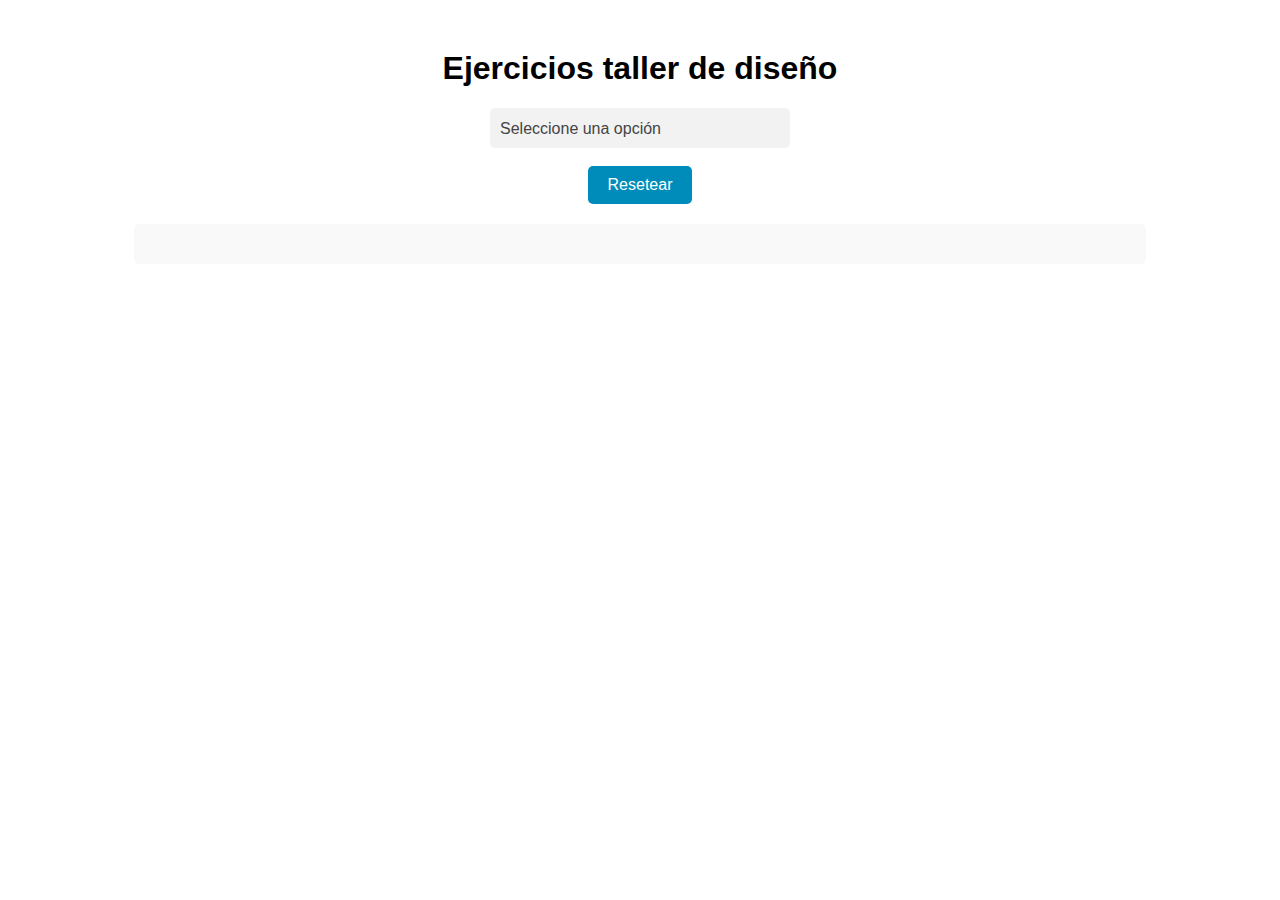
<file: index.html>
<!DOCTYPE html>
<html lang="es">

<head>
  <meta charset="UTF-8">
  <title>Ejercicios taller de diseño</title>
  <link rel="stylesheet" href="style.css">
</head>


<body>
  <section class="container">
    <h1>Ejercicios taller de diseño</h1>


    <select id="myDropdown">
      <option value="">Seleccione una opción</option>
      <option value="1">Ejercicio 1</option>
      <option value="2">Ejercicio 2</option>
      <option value="3">Ejercicio 3</option>
      <option value="4">Ejercicio 4</option>
      <option value="5">Ejercicio 5</option>
      <option value="6">Ejercicio 6</option>
      <option value="7">Ejercicio 7</option>
      <option value="8">Ejercicio 8</option>
    </select>

    <br>
    <br>
    <button type="reset" id="resetear" onclick="resetearDivisibilidad()">Resetear</button>
    <section id="programDisplay"></div>
    </section>


    
    <script src="../js/jquery-3.6.4.min.js"></script>
    <script src="script.js"></script>

  </body>

  
</html>
</file>
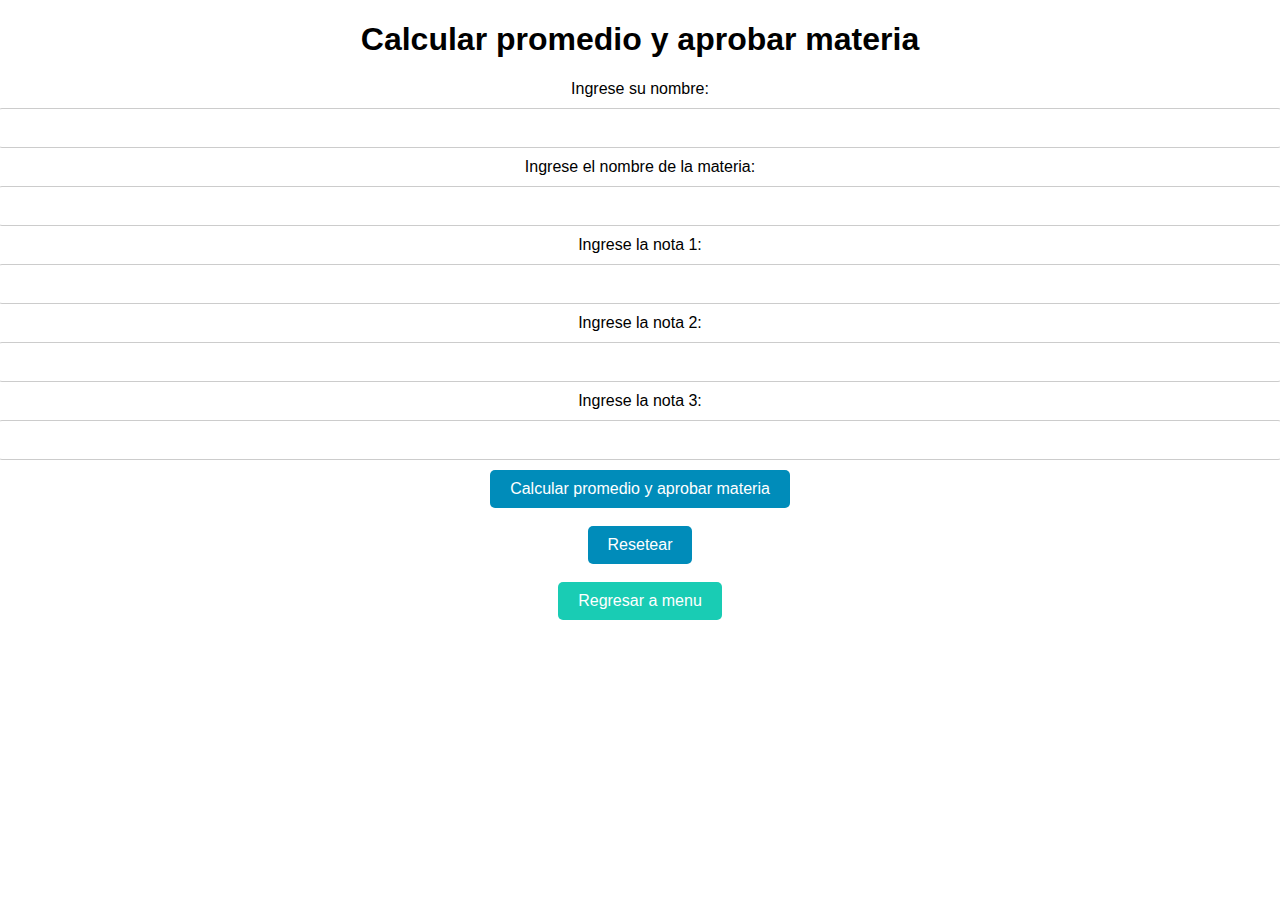
<file: cuarto_punto/index.html>
<!DOCTYPE html>
<html lang="es"></html>
<html>
  <head>
    <meta charset="UTF-8" />
    <title>Calcular promedio y aprobar materia</title>
    <link rel="stylesheet" href="style.css" />
  </head>
  <body>
    <h1>Calcular promedio y aprobar materia</h1>
    <form>
      <label for="nombre">Ingrese su nombre:</label>
      <input type="text" id="nombre" name="nombre" />
      <label for="materia">Ingrese el nombre de la materia:</label>
      <input type="text" id="materia" name="materia" />
      <label for="nota1">Ingrese la nota 1:</label>
      <input type="number" id="nota1" name="nota1" min="0" max="5" step="0.1" />
      <label for="nota2">Ingrese la nota 2:</label>
      <input type="number" id="nota2" name="nota2" min="0" max="5" step="0.1" />
      <label for="nota3">Ingrese la nota 3:</label>
      <input type="number" id="nota3" name="nota3" min="0" max="5" step="0.1" />
      <button type="submit">Calcular promedio y aprobar materia</button>
      <br />
      <button type="reset" id="resetear" onclick="resetearDivisibilidad()">
        Resetear
      </button>
      <br />
      <input
        type="button"
        class="volverbtn"
        onclick="history.back()"
        name="pagina principal"
        value="Regresar a menu"
      />
    </form>
    <section id="resultado"></section>

    <script src="../js/jquery-3.6.4.min.js"></script>
    <script src="script.js"></script>
  </body>
</html>
</file>
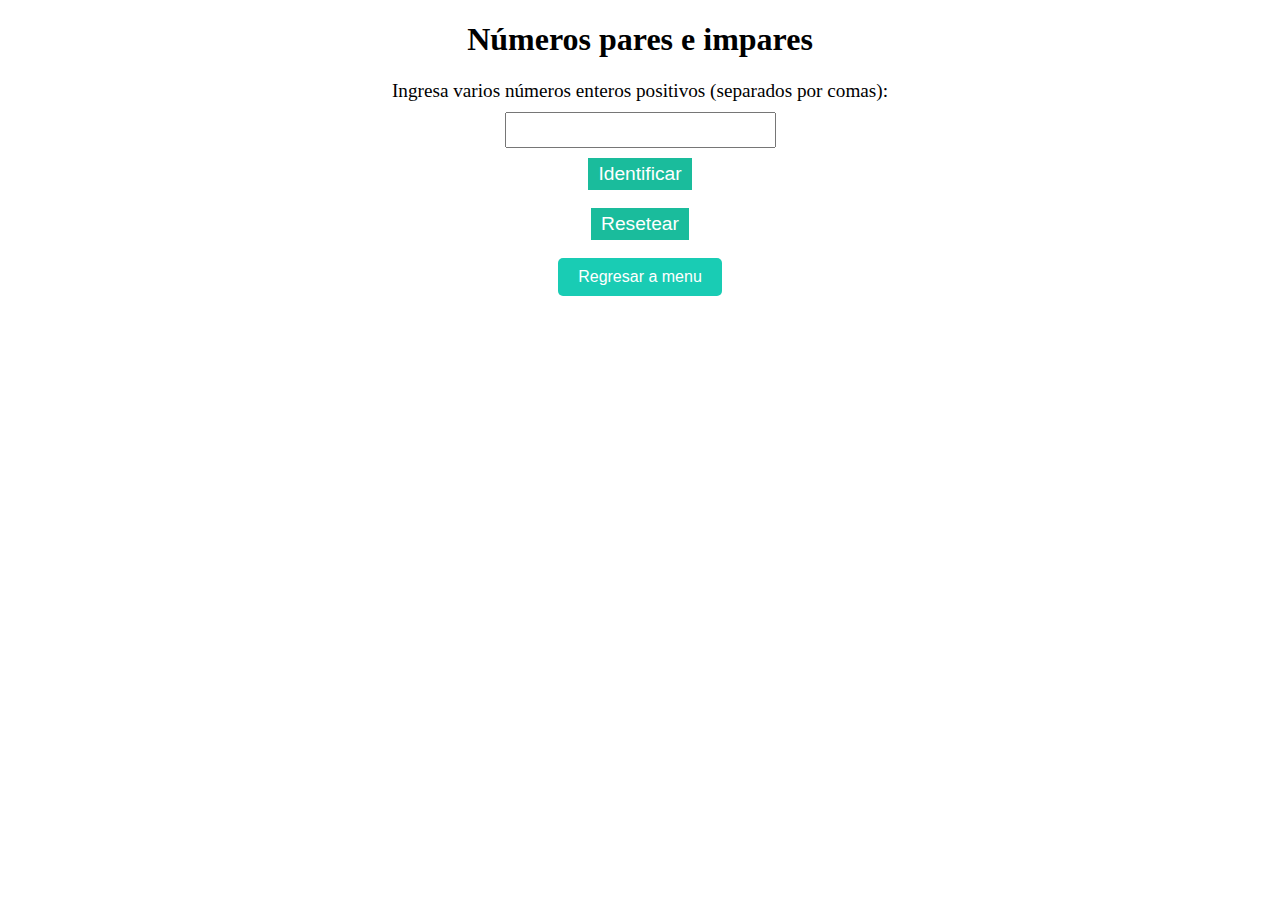
<file: octavo_punto/index.html>
<!DOCTYPE html>
<html lang="en">
  <head>
    <meta charset="UTF-8" />
    <title>Números pares e impares</title>
    <link rel="stylesheet" href="style.css" />
  </head>
  <body>
    <h1>Números pares e impares</h1>
    <form>
      <label for="numeros"
        >Ingresa varios números enteros positivos (separados por comas):</label
      >
      <input type="text" id="numeros" name="numeros" required />
      <button type="submit">Identificar</button>
      <br />
      <button type="reset" id="resetear" onclick="resetearDivisibilidad()">
        Resetear
      </button>
      <br />
      <input
        type="button"
        class="volverbtn"
        onclick="history.back()"
        name="pagina principal"
        value="Regresar a menu"
      />
    </form>
    <p id="resultado"></p>

    <script src="../js/jquery-3.6.4.min.js"></script>
    <script src="script.js"></script>
  </body>
</html>
</file>
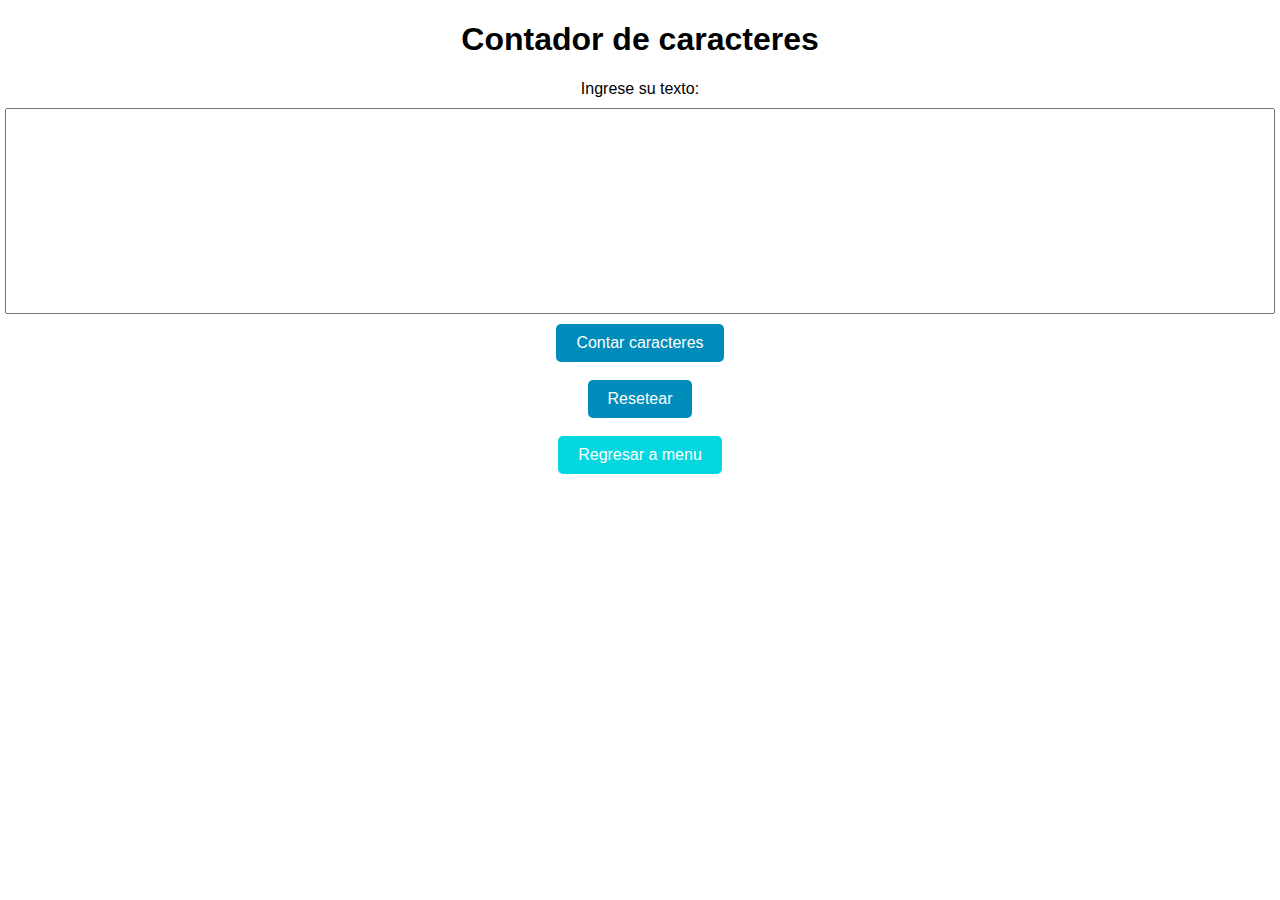
<file: primer_punto/index.html>
<!DOCTYPE html>
<html lang="es">
  <html>
    <head>
      <meta charset="UTF-8" />
      <title>Contador de caracteres</title>
      <link rel="stylesheet" href="style.css" />
    </head>
    <body>
      <h1>Contador de caracteres</h1>
      <form>
        <label for="texto">Ingrese su texto:</label>
        <textarea id="texto" name="texto"></textarea>
        <button type="submit">Contar caracteres</button>
        <br />
        <button type="reset" id="resetear" onclick="resetearDivisibilidad()">
          Resetear
        </button>
        <br />
        <input
          type="button"
          class="volverbtn"
          onclick="history.back()"
          name="pagina principal"
          value="Regresar a menu"
        />
      </form>
      <section id="resultado"></section>

      <script src="../js/jquery-3.6.4.min.js"></script>
      <script src="script.js"></script>
    </body>
  </html>
</html>
</file>
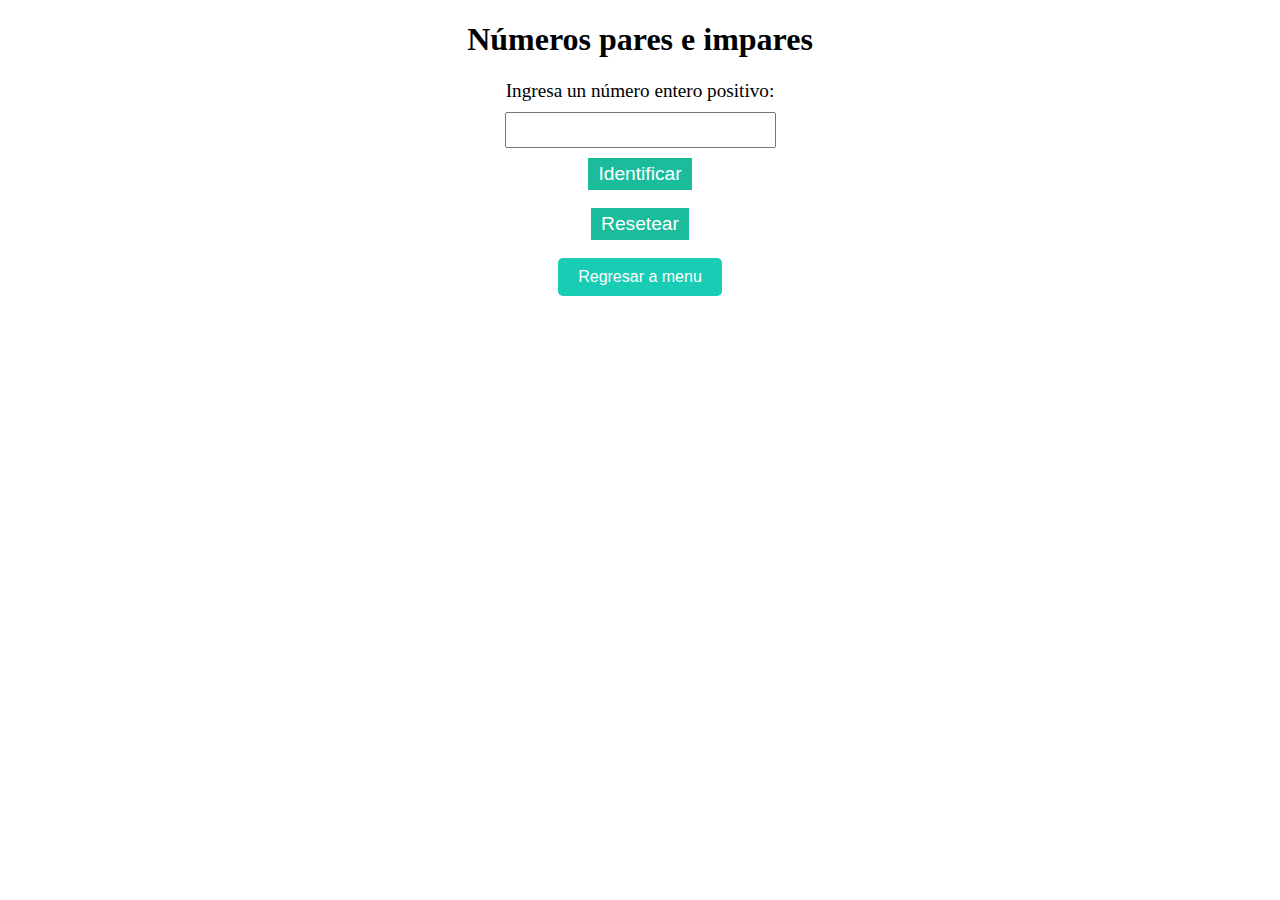
<file: quinto_punto/index.html>
<!DOCTYPE html>
<html lang="es">
  <head>
    <meta charset="UTF-8" />
    <title>Números pares e impares</title>
    <link rel="stylesheet" href="style.css" />
  </head>
  <body>
    <h1>Números pares e impares</h1>
    <form>
      <label for="numero">Ingresa un número entero positivo:</label>
      <input type="number" id="numero" name="numero" min="1" required />
      <button type="submit">Identificar</button>
      <br />
      <button type="reset" id="resetear" onclick="resetearDivisibilidad()">
        Resetear
      </button>
      <br />
      <input
        type="button"
        class="volverbtn"
        onclick="history.back()"
        name="pagina principal"
        value="Regresar a menu"
      />
    </form>
    <p id="resultado"></p>

    <script src="../js/jquery-3.6.4.min.js"></script>
    <script src="script.js"></script>
  </body>
</html>
</file>
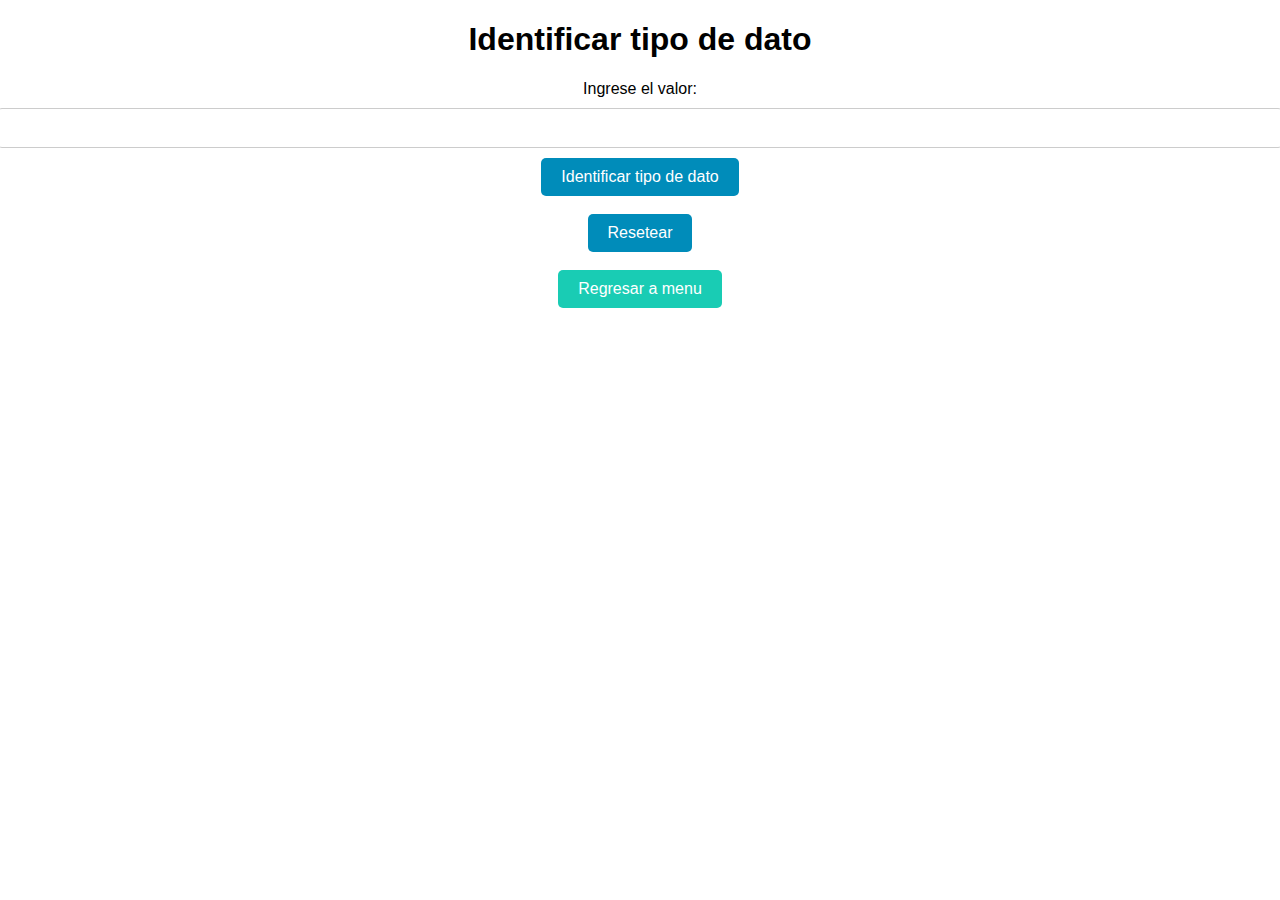
<file: segundo_punto/index.html>
<!DOCTYPE html>
<html>
  <head>
    <meta charset="UTF-8" />
    <title>Identificar tipo de dato</title>
    <link rel="stylesheet" href="style.css" />
  </head>
  <body>
    <h1>Identificar tipo de dato</h1>
    <form>
      <label for="valor">Ingrese el valor:</label>
      <input type="text" id="valor" name="valor" />
      <button type="submit">Identificar tipo de dato</button>
      <br />
      <button type="reset" id="resetear" onclick="resetearDivisibilidad()">
        Resetear
      </button>
      <br />
      <input
        type="button"
        class="volverbtn"
        onclick="history.back()"
        name="pagina principal"
        value="Regresar a menu"
      />
    </form>
    <section id="resultado"></section>

    <script src="../js/jquery-3.6.4.min.js"></script>
    <script src="script.js"></script>
  </body>
</html>
</file>
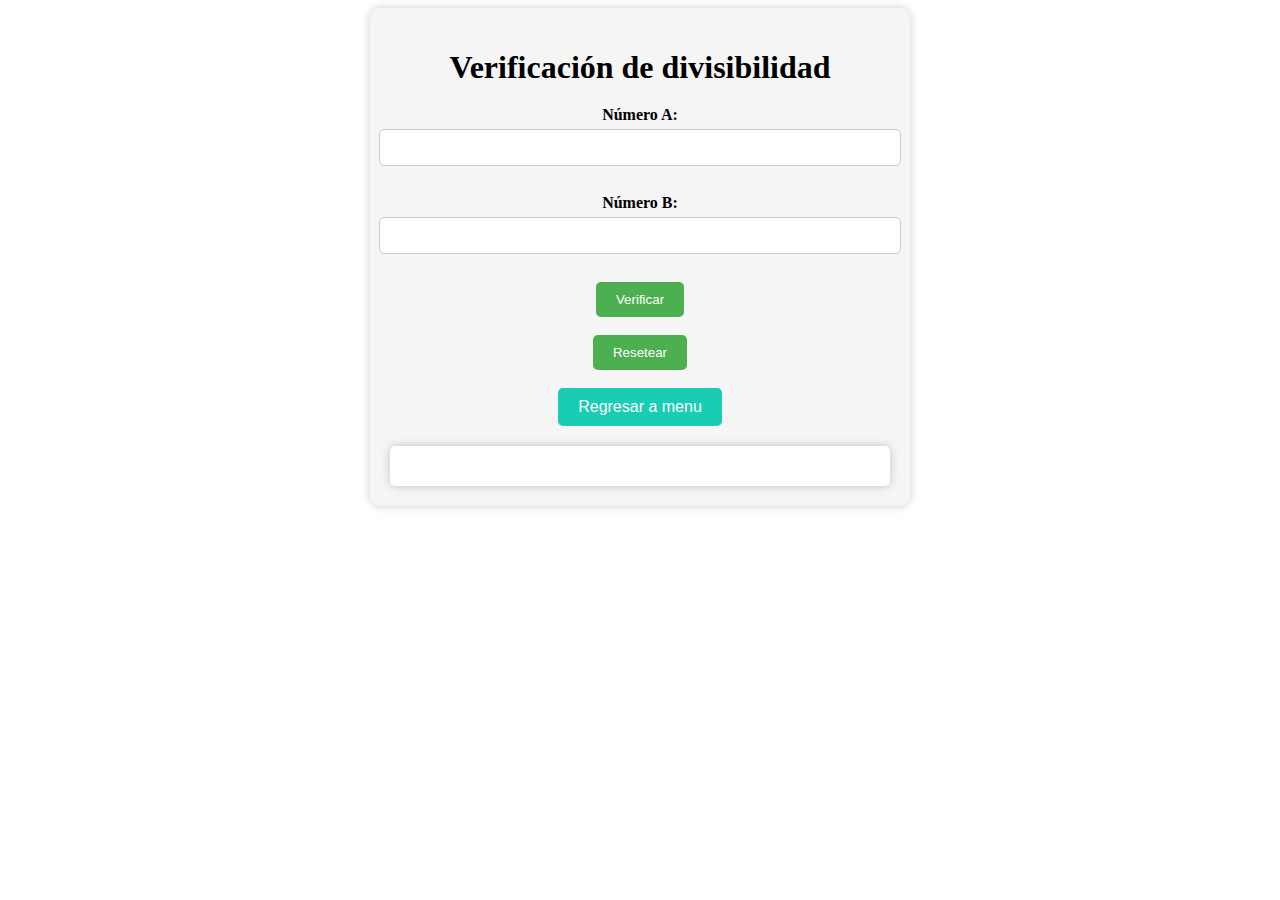
<file: septimo_punto/index.html>
<!DOCTYPE html>
<html lang="es"></html>
<html>
  <head>
    <meta charset="UTF-8" />
    <title>Verificación de divisibilidad</title>
    <link rel="stylesheet" href="style.css" />
  </head>
  <body>
    <section class="container">
      <h1>Verificación de divisibilidad</h1>
      <form>
        <label for="numA">Número A:</label>
        <input type="number" id="numA" required />
        <br />
        <label for="numB">Número B:</label>
        <input type="number" id="numB" required />
        <br />
        <button type="button" id="verificar" onclick="verificarDivisibilidad()">
          Verificar
        </button>
        <br />
        <button type="reset" id="resetear" onclick="resetearDivisibilidad()">
          Resetear
        </button>
        <br />
        <input
          type="button"
          class="volverbtn"
          onclick="history.back()"
          name="pagina principal"
          value="Regresar a menu"
        />
      </form>
      <section id="resultado"></section>
    </section>

    <script src="../js/jquery-3.6.4.min.js"></script>
    <script src="script.js"></script>
  </body>
</html>
</file>
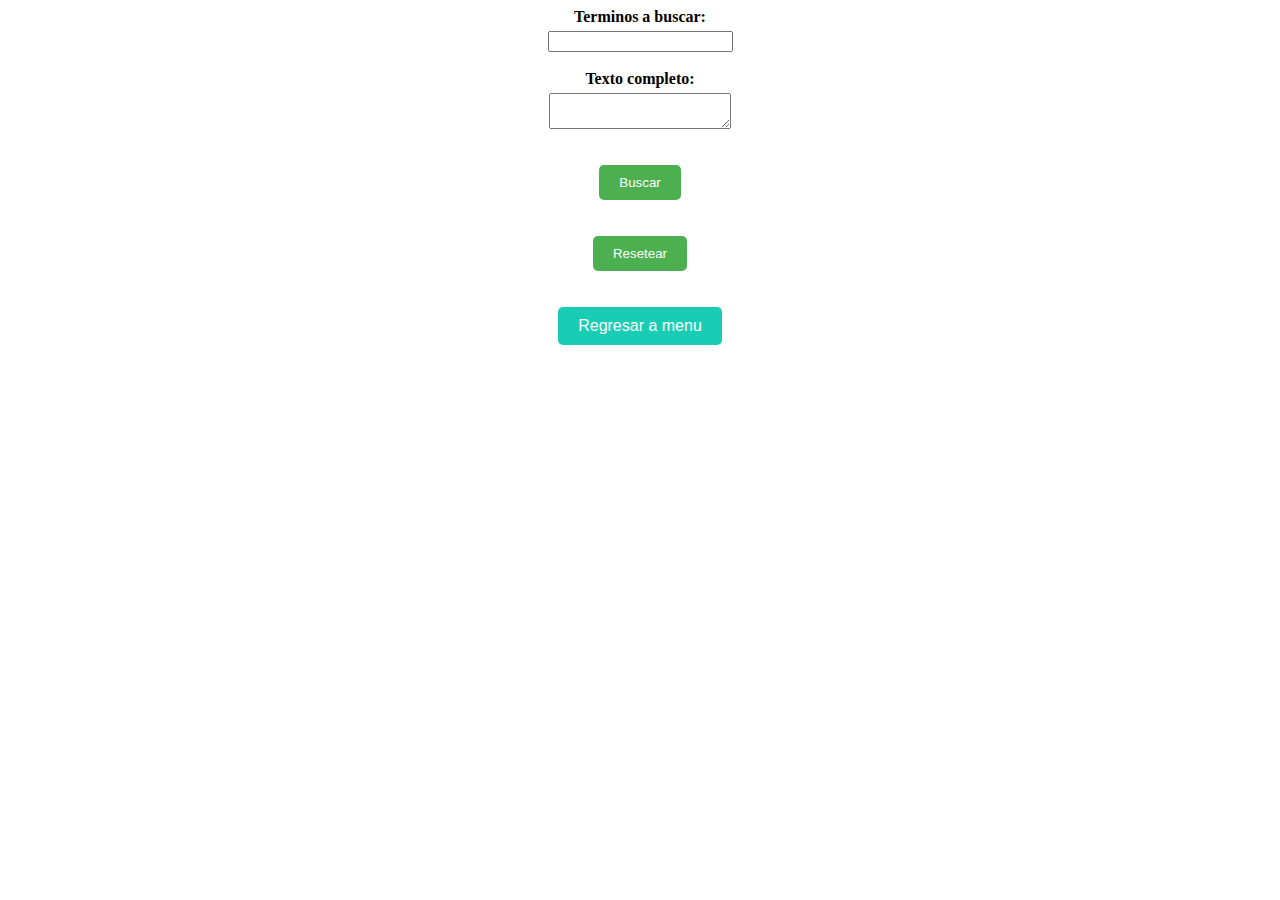
<file: sexto_punto/index.html>
<!DOCTYPE html>
<html lang="es">
  <html>
    <head>
      <meta charset="UTF-8" />
      <link rel="stylesheet" href="style.css" />
      <title>Búsqueda de texto</title>
    </head>
    <body>
      <form>
        <label for="searchText">Terminos a buscar:</label>
        <input type="text" id="searchText" name="searchText" />
        <br />
        <label for="fullText">Texto completo:</label>
        <textarea id="fullText" name="fullText"></textarea>
        <br />
        <br />
        <button type="button" onclick="searchTextBtn()">Buscar</button>
        <br />
        <br />
        <button type="reset" id="resetear" onclick="resetearDivisibilidad()">
          Resetear
        </button>
        <br />
        <br />
        <input
          type="button"
          class="volverbtn"
          onclick="history.back()"
          name="pagina principal"
          value="Regresar a menu"
        />
      </form>

      <script src="../js/jquery-3.6.4.min.js"></script>
      <script src="script.js"></script>
    </body>
  </html>
</html>
</file>
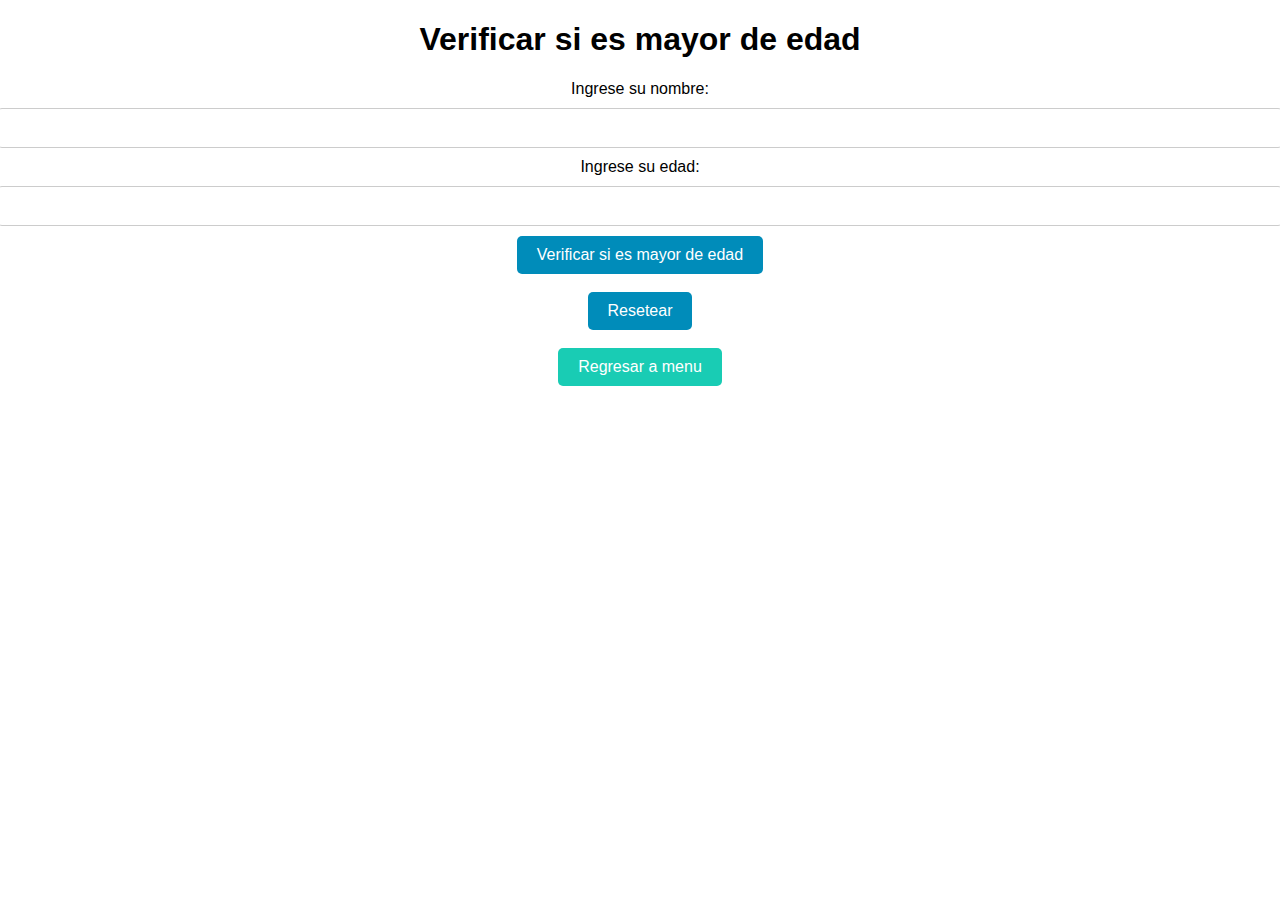
<file: tercer_punto/index.html>
<!DOCTYPE html>
<html>
  <head>
    <meta charset="UTF-8" />
    <title>Verificar si es mayor de edad</title>
    <link rel="stylesheet" href="style.css" />
  </head>
  <body>
    <h1>Verificar si es mayor de edad</h1>
    <form>
      <label for="nombre">Ingrese su nombre:</label>
      <input type="text" id="nombre" name="nombre" />
      <label for="edad">Ingrese su edad:</label>
      <input type="number" id="edad" name="edad" />
      <button type="submit">Verificar si es mayor de edad</button>
      <br />
      <button type="reset" id="resetear" onclick="resetearDivisibilidad()">
        Resetear
      </button>
      <br />
      <input
        type="button"
        class="volverbtn"
        onclick="history.back()"
        name="pagina principal"
        value="Regresar a menu"
      />
    </form>
    <section id="resultado"></section>

    <script src="../js/jquery-3.6.4.min.js"></script>
    <script src="script.js"></script>
  </body>
</html>
</file>
<file: style.css>
body {
    font-family: Arial, Helvetica, sans-serif;
  }
  
  
  .container {
    width: 80%;
    margin: 0 auto;
    text-align: center;
  }
  
  
  h1 {
    margin-top: 50px;
  }
  
  
  #myDropdown {
    width: 300px;
    height: 40px;
    padding: 10px;
    font-size: 16px;
    border-radius: 5px;
    border: none;
    background-color: #f2f2f2;
    color: #444;
    -webkit-appearance: none;
    -moz-appearance: none;
    appearance: none;
    cursor: pointer;
  }
  
  
  #myDropdown:hover {
    background-color: #e6e6e6;
  }
  
  
  #myDropdown:focus {
    outline: none;
    box-shadow: 0 0 5px rgba(81, 203, 238, 1);
  }
  
  
  #myDropdown option {
    font-size: 16px;
    background-color: #f2f2f2;
    color: #444;
  }
  
  
  #programDisplay {
    margin-top: 20px;
    padding: 20px;
    background-color: #f9f9f9;
    border-radius: 5px;
    font-family: Consolas, Monaco, 'Andale Mono', 'Ubuntu Mono', monospace;
    font-size: 16px;
    line-height: 1.5;
  }
  
  
  #programDisplay pre {
    margin: 0;
    padding: 0;
    white-space: pre-wrap;
    word-wrap: break-word;
    font-family: Consolas, Monaco, 'Andale Mono', 'Ubuntu Mono', monospace;
    font-size: 16px;
    line-height: 1.5;
  }
  
  button{
    padding: 10px 20px;
    font-size: 16px;
    background-color: #008CBA;
    color: white;
    border: none;
    border-radius: 5px;
    cursor: pointer;
  }
</file>
<file: cuarto_punto/style.css>
body {
    font-family: Arial, sans-serif;
  }
  
  
  h1 {
    text-align: center;
  }
  
  
  form {
    display: flex;
    flex-direction: column;
    align-items: center;
    margin-bottom: 20px;
  }
  
  
  label {
    margin-bottom: 10px;
  }
  
  
  input[type="text"], input[type="number"] {
    width: 100%;
    padding: 10px;
    font-size: 16px;
    border: 1px solid #ccc;
    border-radius: 5px;
    margin-bottom: 10px;
  }
  
  
  button {
    padding: 10px 20px;
    font-size: 16px;
    background-color: #008CBA;
    color: white;
    border: none;
    border-radius: 5px;
    cursor: pointer;
  }
  
  
  button:hover {
    background-color: #006F8F;
  }
  
  
  #resultado {
    text-align: center;
    font-size: 24px;
    margin-top: 20px;
  }
  .volverbtn{
    padding: 10px 20px;
    font-size: 16px;
    background-color: #19ccb4;
    color: white;
    border: none;
    border-radius: 5px;
    cursor: pointer;
  }
</file>
<file: octavo_punto/style.css>
h1 {
    text-align: center;
}

form {
    display: flex;
    flex-direction: column;
    align-items: center;
    margin: 20px 0;
}

label {
    font-size: 1.2em;
}

input[type="text"] {
    padding: 5px 10px;
    margin: 10px 0;
    font-size: 1.2em;
}

button {
    padding: 5px 10px;
    font-size: 1.2em;
    background-color: #1abc9c;
    color: #fff;
    border: none;
    cursor: pointer;
}

button:hover {
    background-color: #16a085;
}

#resultado {
    font-size: 1.2em;
    text-align: center;
    margin-top: 20px;
}

.volverbtn{
    padding: 10px 20px;
    font-size: 16px;
    background-color: #19ccb4;
    color: white;
    border: none;
    border-radius: 5px;
    cursor: pointer;
  }
</file>
<file: primer_punto/style.css>
body {
    font-family: Arial, sans-serif;
  }
 
  h1 {
    text-align: center;
  }
 
  form {
    display: flex;
    flex-direction: column;
    align-items: center;
    margin-bottom: 20px;
  }
 
  label {
    margin-bottom: 10px;
  }
 
  textarea {
    width: 100%;
    height: 200px;
    resize: none;
    margin-bottom: 10px;
  }
 
  button {
    padding: 10px 20px;
    font-size: 16px;
    background-color: #008CBA;
    color: white;
    border: none;
    border-radius: 5px;
    cursor: pointer;
  }
 
  button:hover {
    background-color: #006F8F;
  }
 
  #resultado {
    text-align: center;
    font-size: 24px;
  }
  .volverbtn {
    padding: 10px 20px;
    font-size: 16px;
    background-color: #04d7df;
    color: white;
    border: none;
    border-radius: 5px;
    cursor: pointer;
  }
</file>
<file: quinto_punto/style.css>
h1 {
  text-align: center;
}


form {
  display: flex;
  flex-direction: column;
  align-items: center;
  margin: 20px 0;
}


label {
  font-size: 1.2em;
}


input[type="number"] {
  padding: 5px 10px;
  margin: 10px 0;
  font-size: 1.2em;
}


button {
  padding: 5px 10px;
  font-size: 1.2em;
  background-color: #1abc9c;
  color: #fff;
  border: none;
  cursor: pointer;
}


button:hover {
  background-color: #16a085;
}


#resultado {
  font-size: 1.2em;
  text-align: center;
  margin-top: 20px;
}

.volverbtn{
  padding: 10px 20px;
  font-size: 16px;
  background-color: #19ccb4;
  color: white;
  border: none;
  border-radius: 5px;
  cursor: pointer;
}
</file>
<file: segundo_punto/style.css>
body {
    font-family: Arial, sans-serif;
  }
  
  
  h1 {
    text-align: center;
  }
  
  
  form {
    display: flex;
    flex-direction: column;
    align-items: center;
    margin-bottom: 20px;
  }
  
  
  label {
    margin-bottom: 10px;
  }
  
  
  input[type="text"] {
    width: 100%;
    padding: 10px;
    font-size: 16px;
    border: 1px solid #ccc;
    border-radius: 5px;
    margin-bottom: 10px;
  }
  
  
  button {
    padding: 10px 20px;
    font-size: 16px;
    background-color: #008CBA;
    color: white;
    border: none;
    border-radius: 5px;
    cursor: pointer;
  }
  
  
  button:hover {
    background-color: #006F8F;
  }
  
  
  #resultado {
    text-align: center;
    font-size: 24px;
  }

  .volverbtn{
    padding: 10px 20px;
    font-size: 16px;
    background-color: #19ccb4;
    color: white;
    border: none;
    border-radius: 5px;
    cursor: pointer;
  }
</file>
<file: septimo_punto/style.css>
.container {
    max-width: 500px;
    margin: 0 auto;
    padding: 20px;
    background-color: #f5f5f5;
    text-align: center;
    border-radius: 10px;
    box-shadow: 0px 0px 10px rgba(0, 0, 0, 0.2);
  }
  
  
  h1 {
    margin-bottom: 20px;
  }
  
  
  form {
    display: flex;
    flex-direction: column;
    align-items: center;
  }
  
  
  label {
    font-weight: bold;
    margin-bottom: 5px;
  }
  
  
  input[type="number"] {
    width: 100%;
    padding: 10px;
    border-radius: 5px;
    border: 1px solid #ccc;
    margin-bottom: 10px;
  }
  
  
  button {
    padding: 10px 20px;
    background-color: #4CAF50;
    color: #fff;
    border: none;
    border-radius: 5px;
    cursor: pointer;
  }
  
  
  button:hover {
    background-color: #3e8e41;
  }
  
  
  #resultado {
    margin-top: 20px;
    padding: 20px;
    background-color: #fff;
    border-radius: 5px;
    box-shadow: 0px 0px 10px rgba(0, 0, 0, 0.2);
  }
  
  .volverbtn{
    padding: 10px 20px;
    font-size: 16px;
    background-color: #19ccb4;
    color: white;
    border: none;
    border-radius: 5px;
    cursor: pointer;
  }
</file>
<file: sexto_punto/style.css>
.container {
    max-width: 600px;
    margin: 0 auto;
    padding: 40px;
    background-color: #f5f5f5;
    border-radius: 10px;
    box-shadow: 0px 0px 10px rgba(0, 0, 0, 0.2);
  }
  
  h1 {
    text-align: center;
    margin-bottom: 20px;
  }
  
  form {
    display: flex;
    flex-direction: column;
    align-items: center;
  }
  
  label {
    font-weight: bold;
    margin-bottom: 5px;
  }
  
  .fulltext {
    width: 100%;
    height: 200px; 
    padding: 800px;
    border-radius: 5px;
    border: 1px solid #ccc;
    margin-bottom: 10px;
  }
  
  button {
    padding: 10px 20px;
    background-color: #4CAF50;
    color: #fff;
    border: none;
    border-radius: 5px;
    cursor: pointer;
  }
  
  button:hover {
    background-color: #3e8e41;
  }
  
  #resultado {
    margin-top: 20px;
    padding: 20px;
    background-color: #fff;
    border-radius: 5px;
    box-shadow: 0px 0px 10px rgba(0, 0, 0, 0.2);
  }

.volverbtn{
    padding: 10px 20px;
    font-size: 16px;
    background-color: #19ccb4;
    color: white;
    border: none;
    border-radius: 5px;
    cursor: pointer;
  }
</file>
<file: tercer_punto/style.css>
body {
    font-family: Arial, sans-serif;
  }
  
  
  h1 {
    text-align: center;
  }
  
  
  form {
    display: flex;
    flex-direction: column;
    align-items: center;
    margin-bottom: 20px;
  }
  
  
  label {
    margin-bottom: 10px;
  }
  
  
  input[type="text"], input[type="number"] {
    width: 100%;
    padding: 10px;
    font-size: 16px;
    border: 1px solid #ccc;
    border-radius: 5px;
    margin-bottom: 10px;
  }
  
  
  button {
    padding: 10px 20px;
    font-size: 16px;
    background-color: #008CBA;
    color: white;
    border: none;
    border-radius: 5px;
    cursor: pointer;
  }
  
  
  button:hover {
    background-color: #006F8F;
  }
  
  
  #resultado {
    text-align: center;
    font-size: 24px;
  }
  
  .volverbtn{
    padding: 10px 20px;
    font-size: 16px;
    background-color: #19ccb4;
    color: white;
    border: none;
    border-radius: 5px;
    cursor: pointer;
  }
</file>
